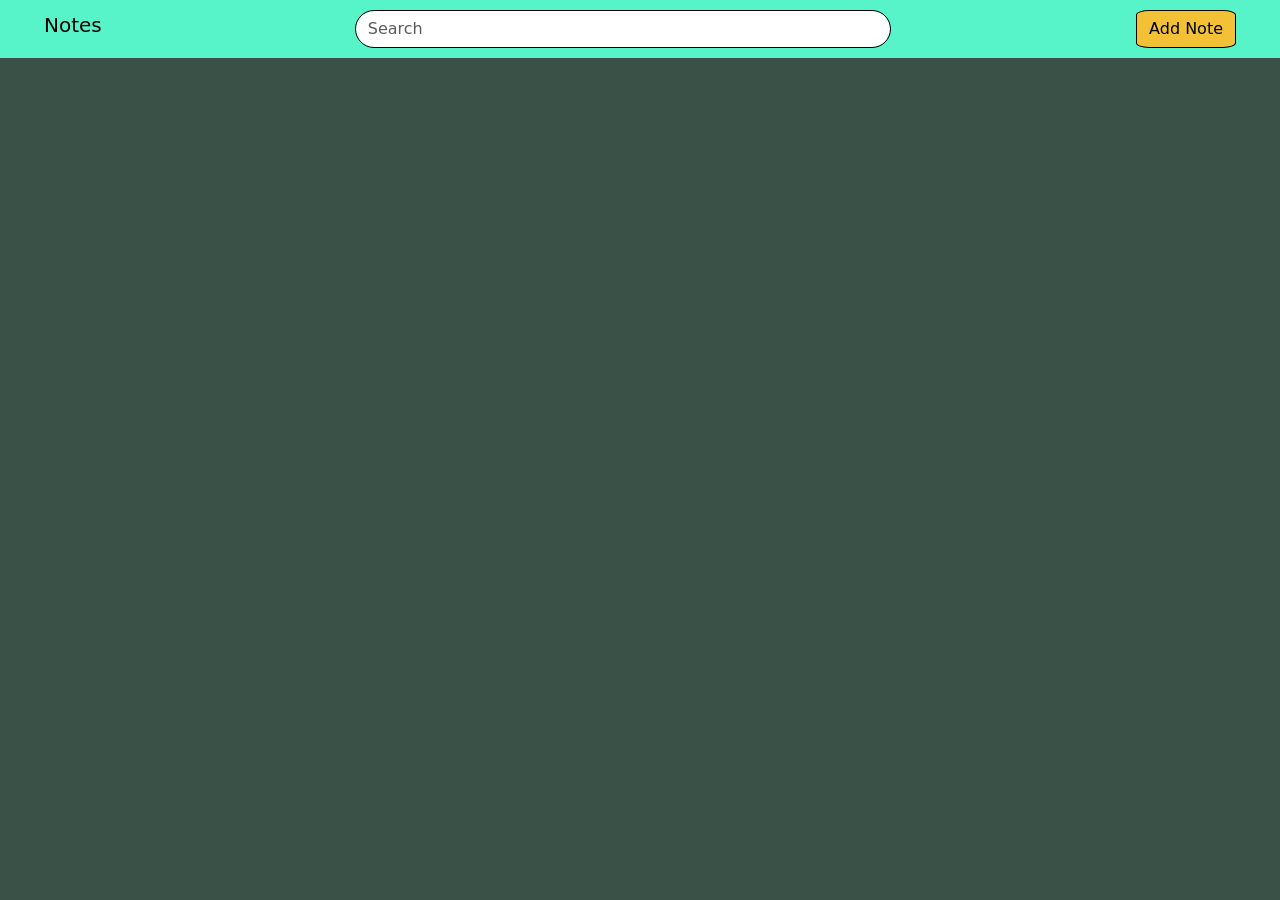
<file: index.html>
<!DOCTYPE html>
<html lang="en">
  <head>
    <meta charset="UTF-8" />
    <meta http-equiv="X-UA-Compatible" content="IE=edge" />
    <meta name="viewport" content="width=device-width, initial-scale=1.0" />
    <link
      href="https://cdn.jsdelivr.net/npm/bootstrap@5.1.3/dist/css/bootstrap.min.css"
      rel="stylesheet"
      integrity="sha384-1BmE4kWBq78iYhFldvKuhfTAU6auU8tT94WrHftjDbrCEXSU1oBoqyl2QvZ6jIW3"
      crossorigin="anonymous"
    />
    <title>Notes</title>
    <link rel="stylesheet" href="style.css" />
  </head>
  <body>
    <nav class="navbar navbar-expand-lg navbar-warning ">
      <div class="container-fluid">
        <h2 class="navbar-brand">Notes</h2>
        <input class="form-control me-2" id="search" type="search" placeholder="Search" />
        <button type="button" class="btn btn-light" id="navAddNote">Add Note</button>
      </div>
    </nav>

    <div class="container mt-4">
      <div class="form-control addNoteContainer" id="addNoteContainer">
        <input type="text" class="form-control input_title" id="title" placeholder="Title"/>
        <div class="mb-3">
          <textarea class="form-control input_descp" id="descp" rows="3" placeholder="Take a note..."></textarea>
        </div>
        <button type="button" id="addNote" class="btn btn-warning button_save">Save</button>
      </div>
      <div class="notes" id="notes">
        <div class="card" style="width: 18rem;">
          <div class="card-body">
              <h5 class="card-title">Hi</h5>
              <p class="card-text">There</p>
              <button class="btn btn-warning card_btns"><img src="./delete.svg" alt="" class="delete_btn"></button>
              <button class="btn btn-warning card_btns"><img src="./edit.svg" alt="" class="edit_btn"></button>
          </div>
        </div>
      </div>
    </div>
    <script
      src="https://cdn.jsdelivr.net/npm/bootstrap@5.1.3/dist/js/bootstrap.bundle.min.js"
      integrity="sha384-ka7Sk0Gln4gmtz2MlQnikT1wXgYsOg+OMhuP+IlRH9sENBO0LRn5q+8nbTov4+1p"
      crossorigin="anonymous"
    ></script>
    <script src="myApp.js"></script>
  </body>
</html>
</file>
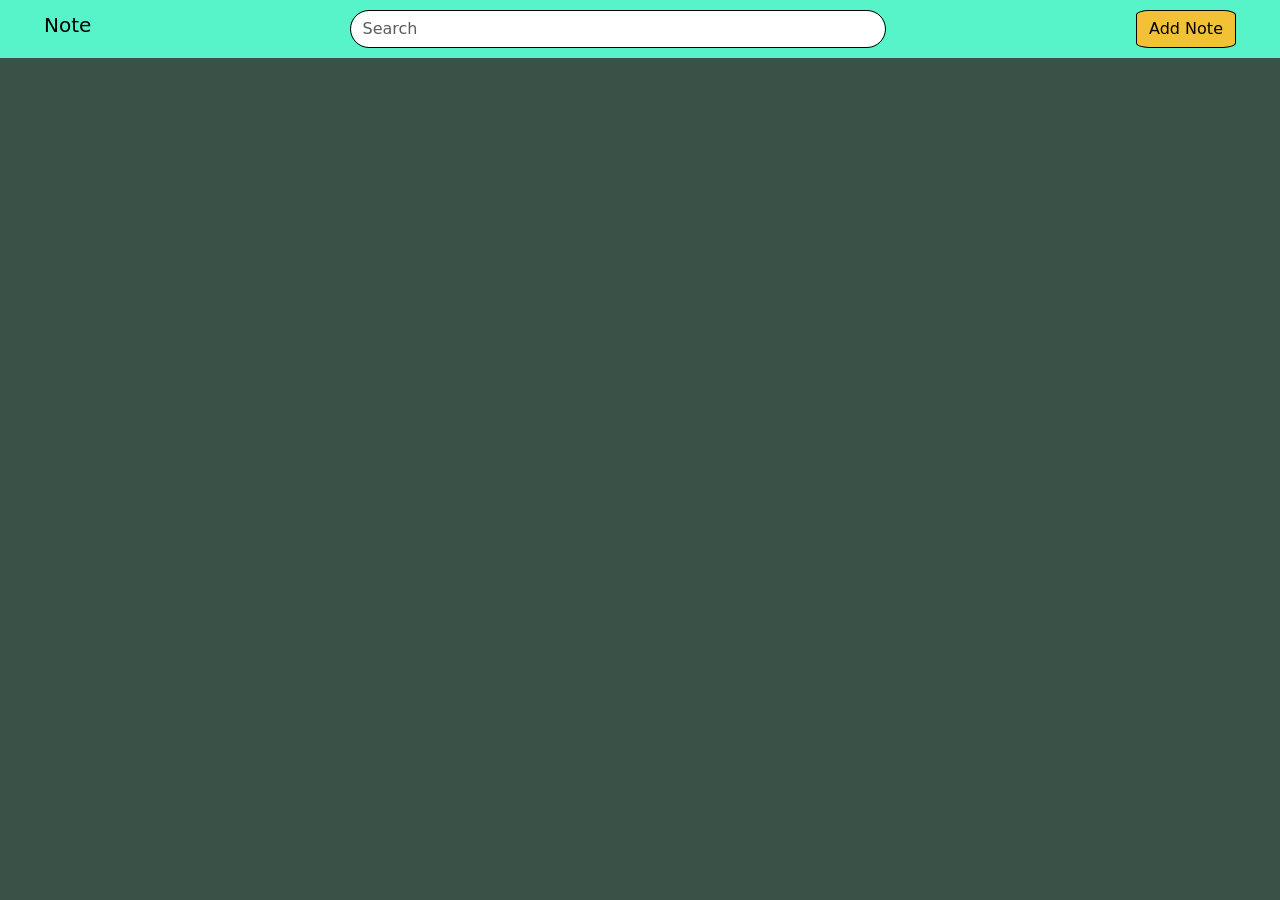
<file: myIndex.html>
<!DOCTYPE html>
<html lang="en">
  <head>
    <meta charset="UTF-8" />
    <meta http-equiv="X-UA-Compatible" content="IE=edge" />
    <meta name="viewport" content="width=device-width, initial-scale=1.0" />
    <link
      href="https://cdn.jsdelivr.net/npm/bootstrap@5.1.3/dist/css/bootstrap.min.css"
      rel="stylesheet"
      integrity="sha384-1BmE4kWBq78iYhFldvKuhfTAU6auU8tT94WrHftjDbrCEXSU1oBoqyl2QvZ6jIW3"
      crossorigin="anonymous"
    />
    <title>Notes</title>
    <link rel="stylesheet" href="style.css" />
  </head>
  <body>
    <nav class="navbar navbar-expand-lg navbar-warning ">
      <div class="container-fluid">
        <h2 class="navbar-brand">Note</h2>
        <input class="form-control me-2" id="search" type="search" placeholder="Search" />
        <button type="button" class="btn btn-light" id="navAddNote">Add Note</button>
      </div>
    </nav>

    <div class="container mt-4">
      <div class="form-control addNoteContainer" id="addNoteContainer">
        <input type="text" class="form-control input_title" id="title" placeholder="Title"/>
        <div class="mb-3">
          <textarea class="form-control input_descp" id="descp" rows="3" placeholder="Take a note..."></textarea>
        </div>
        <button type="button" id="addNote" class="btn btn-warning button_save">Save</button>
      </div>
      <div class="notes" id="notes">
        <div class="card" style="width: 18rem;">
          <div class="card-body">
              <h5 class="card-title">Hi</h5>
              <p class="card-text">There</p>
              <button class="btn btn-warning card_btns"><img src="./delete.svg" alt="" class="delete_btn"></button>
              <button class="btn btn-warning card_btns"><img src="./edit.svg" alt="" class="edit_btn"></button>
          </div>
        </div>
      </div>
    </div>
    <script
      src="https://cdn.jsdelivr.net/npm/bootstrap@5.1.3/dist/js/bootstrap.bundle.min.js"
      integrity="sha384-ka7Sk0Gln4gmtz2MlQnikT1wXgYsOg+OMhuP+IlRH9sENBO0LRn5q+8nbTov4+1p"
      crossorigin="anonymous"
    ></script>
    <script src="myApp.js"></script>
  </body>
</html>
</file>
<file: style.css>
body{
    background:#395147;
}
.container-fluid{
    width: 95%;
}

.navbar-brand{
    color: black;
     
}

.navbar{
    background:#56f4c8;
}
.me-2{
    width: 45% !important;
    border-radius: 20px;
    border:1px black solid;
}

.notes {
    justify-content:center;
    display: flex;
    flex-wrap: wrap;

    
}

.addNoteContainer{
    border-radius: 10px;
    margin-bottom: 20px;
    padding-bottom: 15px;
    
    
}

#navAddNote{
  color:black;
    border-radius:13%;
    background:#f2c136;
    overflow:hidden;
    
    border:1px black solid;
}
.input_title{
    font-size:20px;
    color:#000000;
    font-weight:bolder;
    border: none;
    border-bottom: 2px solid #146ac2;
    margin-bottom: 6px;
}

.input_descp{
    border: none;
    font-size:16px;
    width:100%;
    font-weight:BOLD;
}

.button_save{
    border-radius: 10px;
}

.card{
    margin-right: 10px;
    margin-bottom: 10px;
    border-radius: 10px;
    width:100PX;
}

.card_btns{
    border-radius: 50%;
    padding: 7px;

}
</file>
